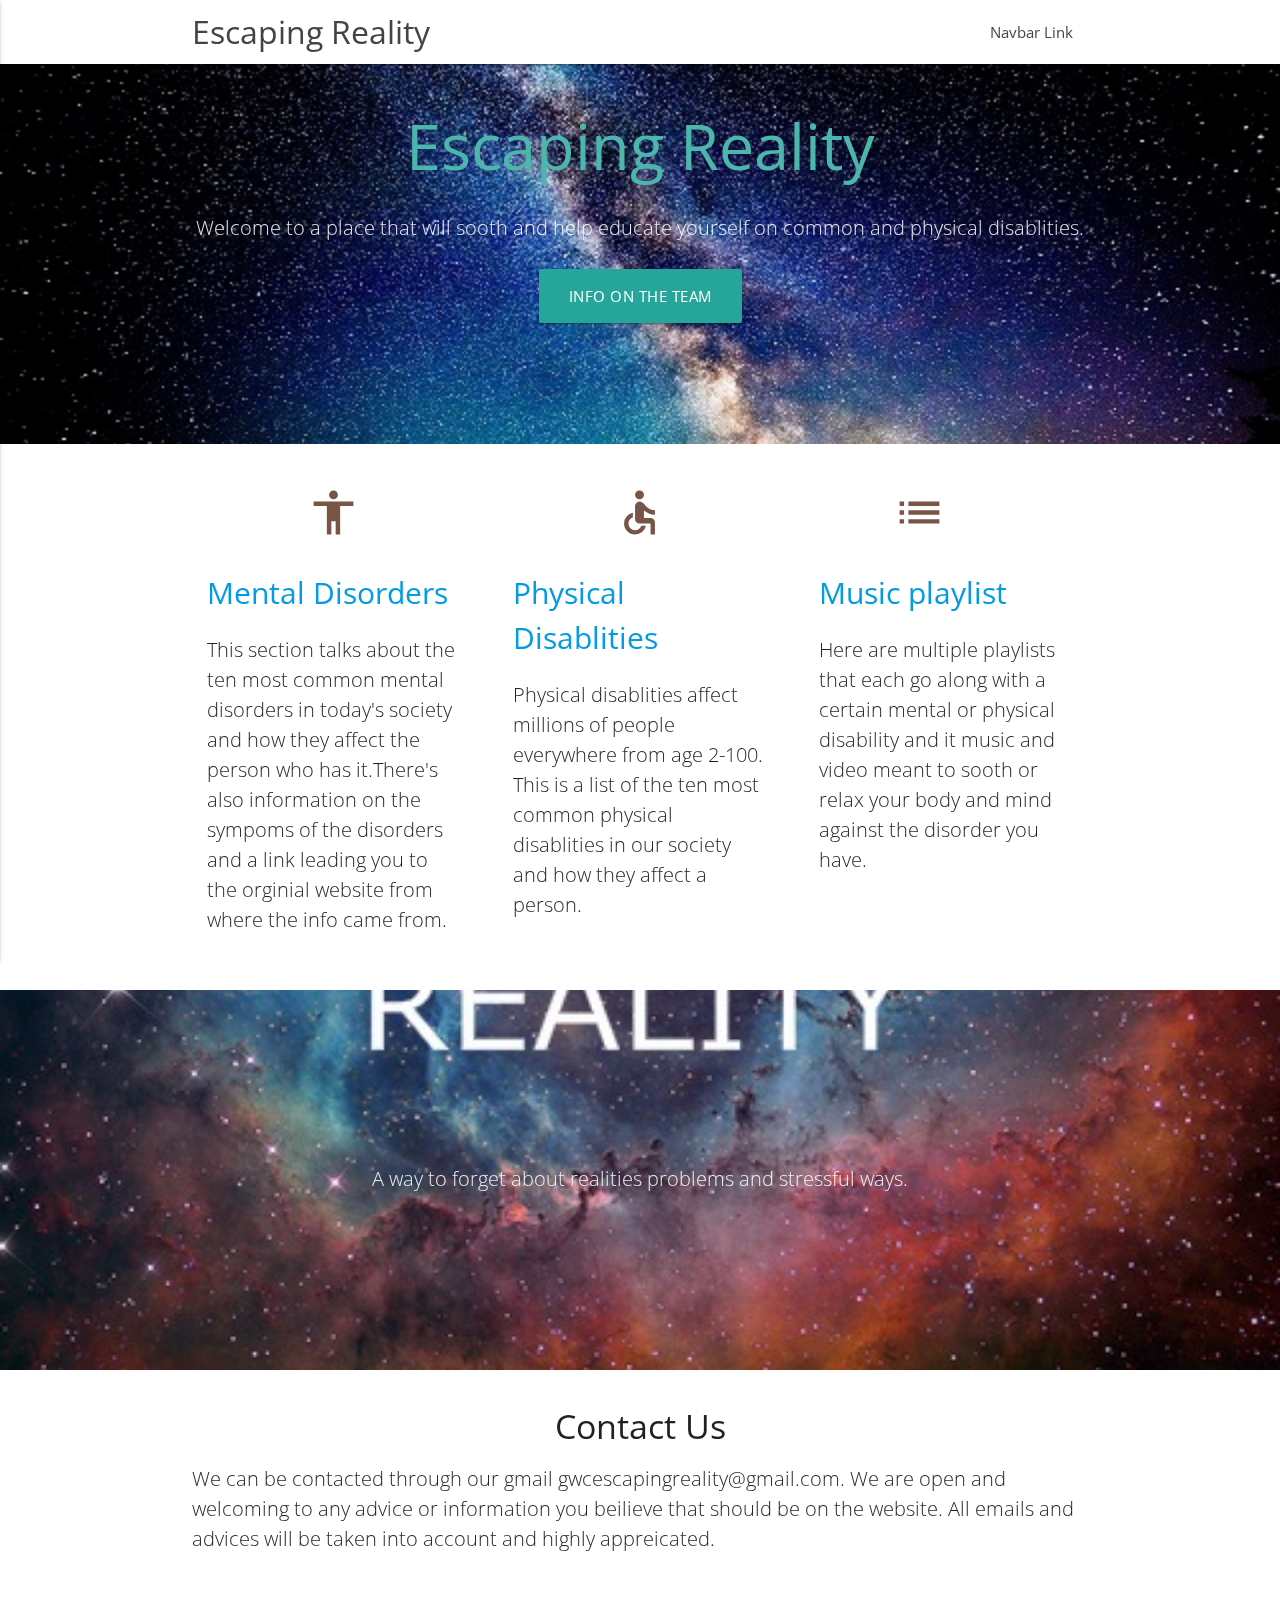
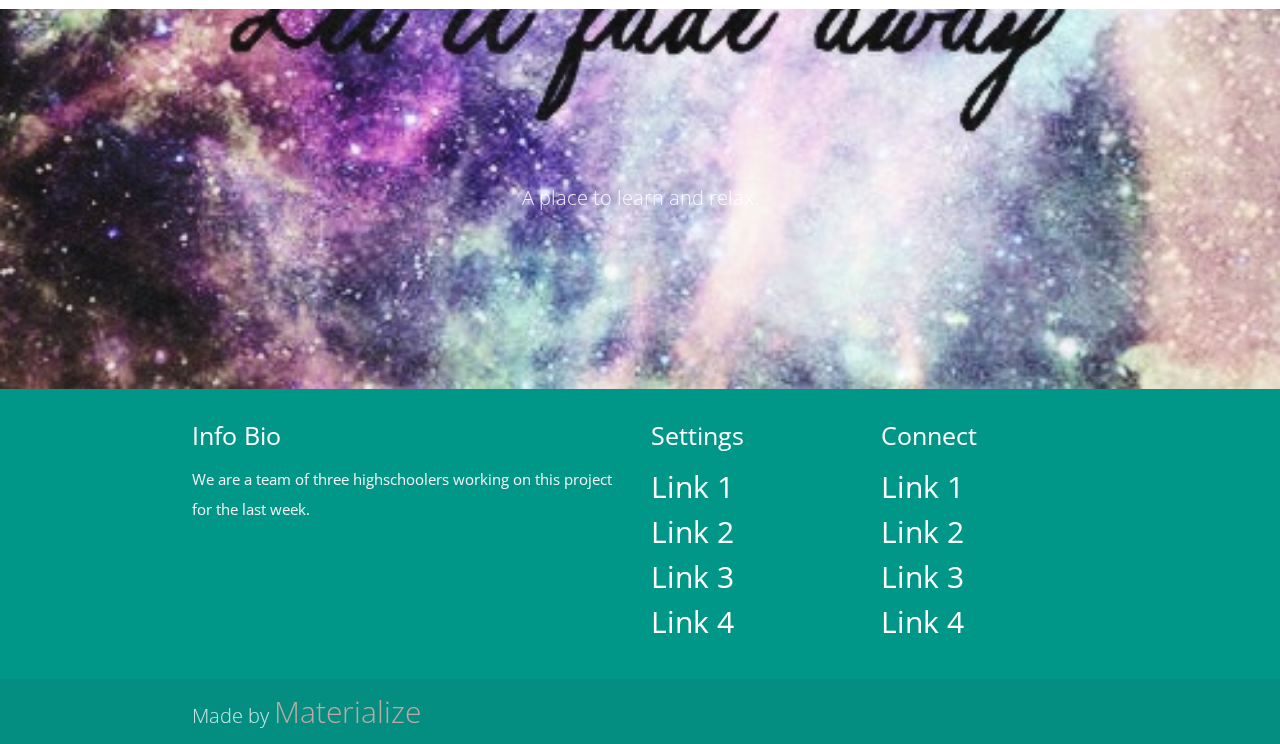
<file: index.html>
<!DOCTYPE html>
<html lang="en">
<head>
  <meta http-equiv="Content-Type" content="text/html; charset=UTF-8"/>
  <meta name="viewport" content="width=device-width, initial-scale=1"/>
  <title>Parallax Template - Materialize</title>

  <!-- CSS  -->
  <link href="https://fonts.googleapis.com/css?family=Open+Sans+Condensed:300i" rel="stylesheet">
  <link href="https://fonts.googleapis.com/icon?family=Material+Icons" rel="stylesheet">
  <link href="css/materialize.css" type="text/css" rel="stylesheet" media="screen,projection"/>
  <link href="css/style.css" type="text/css" rel="stylesheet" media="screen,projection"/>
</head>
<body>
  <nav class="white" role="navigation">
    <div class="nav-wrapper container">
      <a id="logo-container" href="#" class="brand-logo">Escaping Reality</a>
      <ul class="right hide-on-med-and-down">
        <li><a href="#">Navbar Link</a></li>
      </ul>

      <ul id="nav-mobile" class="side-nav">
        <li><a href="#">Navbar Link</a></li>
      </ul>
      <a href="#" data-activates="nav-mobile" class="button-collapse"><i class="material-icons">menu</i></a>
    </div>
  </nav>

  <div id="index-banner" class="parallax-container">
    <div class="section no-pad-bot">
      <div class="container">
        <br><br>
        <h1 class="header center teal-text text-lighten-2">Escaping Reality</h1>
        <div class="row center">
          <h5 class="header col s12 light"> Welcome to a place that will sooth and help educate yourself on common and physical disablities.</h5>
        </div>
        <div class="row center">
          <a href="info.html" class="btn-large waves-effect waves-light teal lighten-1">Info on the team</a>
        </div>
        <br><br>

      </div>
    </div>
    <div class="parallax"><img src="background1.jpeg" alt="Unsplashed background img 1"></div>
  </div>


  <div class="container">
    <div class="section">

      <!--   Icon Section   -->
      <div class="row">
        <div class="col s12 m4">
          <div class="icon-block">
            <h2 class="center brown-text"><i class="material-icons">accessibility</i></h2>
            <a href="menatldisorders.html" class="center">Mental Disorders</a>

            <p class="light">This section talks about the ten most common mental disorders in today's society and how they affect the person who has it.There's also information on the sympoms of the disorders and a link leading you to the orginial website from where the info came from.</p
          </div>
        </div>
      </div>

        <div class="col s12 m4">
          <div class="icon-block">
            <h2 class="center brown-text"><i class="material-icons">accessible</i></h2>
            <a href="physicaldisorders.html" class="center">Physical Disablities</a>

            <p class="light">Physical disablities affect millions of people everywhere from age 2-100. This is a list of the ten most common physical disablities in our society and how they affect a person.</p>
          </div>
        </div>

        <div class="col s12 m4">
          <div class="icon-block">
            <h2 class="center brown-text"><i class="material-icons">lists</i></h2>
            <a href="musicplaylist.html" class="center">Music playlist</a>

            <p class="light"> Here are multiple playlists that each go along with a certain mental or physical disability and it music and video meant to sooth or relax your body and mind against the disorder you have.</p>
          </div>
        </div>
      </div>

    </div>
  </div>


  <div class="parallax-container valign-wrapper">
    <div class="section no-pad-bot">
      <div class="container">
        <div class="row center">
          <h5 class="header col s12 light">A way to forget about realities problems and stressful ways.</h5>
        </div>
      </div>
    </div>
    <div class="parallax"><img src="background2.jpg" alt="Unsplashed background img 2"></div>
  </div>

  <div class="container">
    <div class="section">

      <div class="row">
        <div class="col s12 center">
          <h3><i class="mdi-content-send brown-text"></i></h3>
          <h4>Contact Us</h4>
          <p class="left-align light"> We can be contacted through our gmail gwcescapingreality@gmail.com. We are open and welcoming to any advice or information you beilieve that should be on the website. All emails and advices will be taken into account and highly appreicated.</p>
        </div>
      </div>

    </div>
  </div>


  <div class="parallax-container valign-wrapper">
    <div class="section no-pad-bot">
      <div class="container">
        <div class="row center">
          <h5 class="header col s12 light">A place to learn and relax.</h5>
        </div>
      </div>
    </div>
    <div class="parallax"><img src="background3.jpg" alt="Unsplashed background img 3"></div>
  </div>

  <footer class="page-footer teal">
    <div class="container">
      <div class="row">
        <div class="col l6 s12">
          <h5 class="white-text">Info Bio</h5>
          <p class="grey-text text-lighten-4">We are a team of three highschoolers working on this project for the last week. </p>


        </div>
        <div class="col l3 s12">
          <h5 class="white-text">Settings</h5>
          <ul>
            <li><a class="white-text" href="#!">Link 1</a></li>
            <li><a class="white-text" href="#!">Link 2</a></li>
            <li><a class="white-text" href="#!">Link 3</a></li>
            <li><a class="white-text" href="#!">Link 4</a></li>
          </ul>
        </div>
        <div class="col l3 s12">
          <h5 class="white-text">Connect</h5>
          <ul>
            <li><a class="white-text" href="#!">Link 1</a></li>
            <li><a class="white-text" href="#!">Link 2</a></li>
            <li><a class="white-text" href="#!">Link 3</a></li>
            <li><a class="white-text" href="#!">Link 4</a></li>
          </ul>
        </div>
      </div>
    </div>
    <div class="footer-copyright">
      <div class="container">
      Made by <a class="brown-text text-lighten-3" href="http://materializecss.com">Materialize</a>
      </div>
    </div>
  </footer>


  <!--  Scripts-->
  <script src="https://code.jquery.com/jquery-2.1.1.min.js"></script>
  <script src="js/materialize.js"></script>
  <script src="js/init.js"></script>

  </body>
</html>
</file>
<file: css/style.css>
/* Custom Stylesheet */
/**
 * Use this file to override Materialize files so you can update
 * the core Materialize files in the future
 *
 * Made By MaterializeCSS.com
 */

nav ul a,
nav .brand-logo {
  color: #444;
}

p {
  line-height: 2rem;
}

.button-collapse {
  color: #26a69a;
}

.parallax-container {
  min-height: 380px;
  line-height: 0;
  height: auto;
  color: rgba(255,255,255,.9);
}
  .parallax-container .section {
    width: 100%;
  }

@media only screen and (max-width : 992px) {
  .parallax-container .section {
    position: absolute;
    top: 40%;
  }
  #index-banner .section {
    top: 10%;
  }
}

@media only screen and (max-width : 600px) {
  #index-banner .section {
    top: 0;
  }
}

.icon-block {
  padding: 0 15px;
}
.icon-block .material-icons {
  font-size: inherit;
}

footer.page-footer {
  margin: 0;
}
</file>
